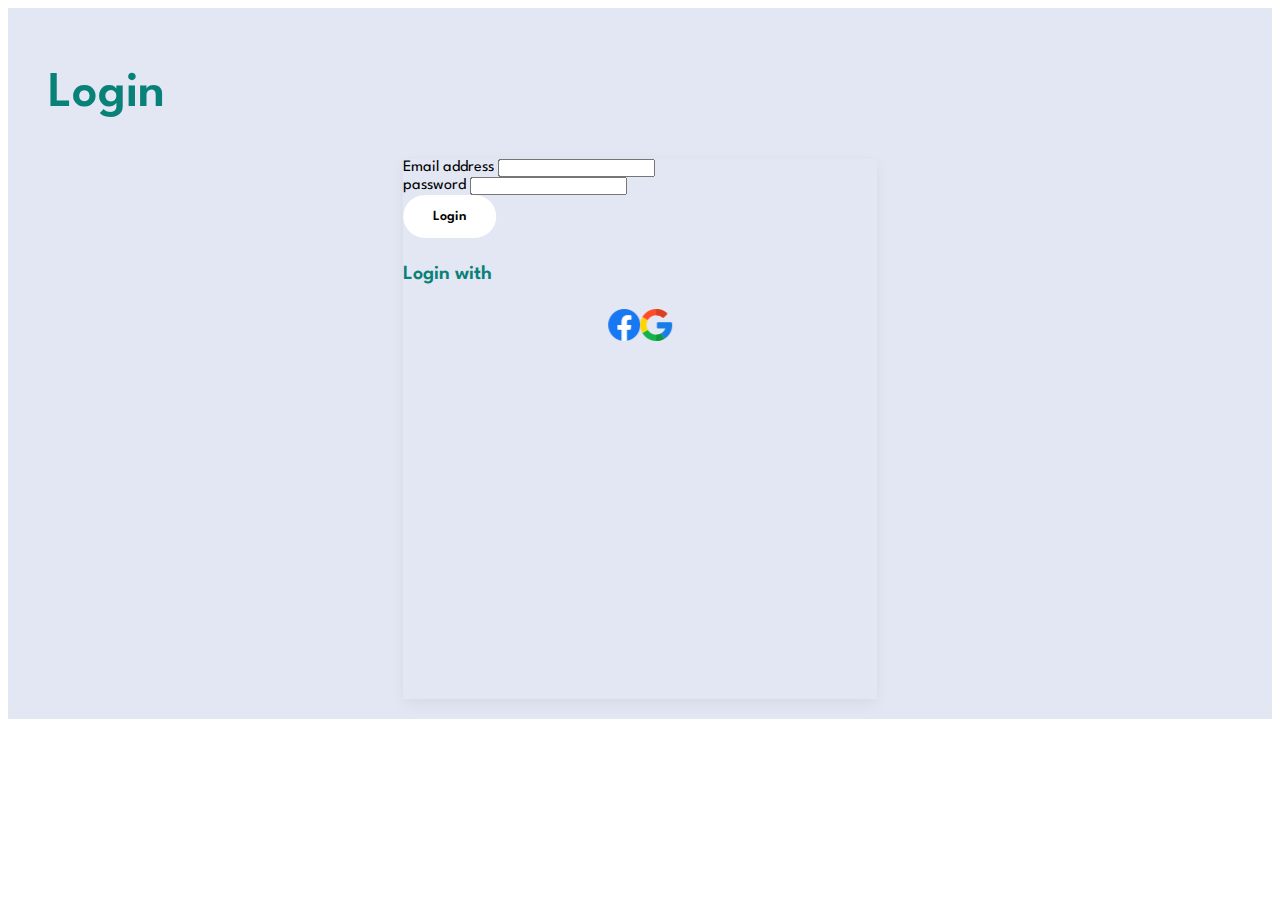
<file: login.html>
<!DOCTYPE html>
<html lang="en">
  <head>
    <meta charset="utf-8" />
    <meta name="viewport" content="width=device-width, initial-scale=1" />
    <title>Bootstrap demo</title>
    <link
      href="https://cdn.jsdelivr.net/npm/bootstrap@5.3.0/dist/css/bootstrap.min.css"
      rel="stylesheet"
      integrity="sha384-9ndCyUaIbzAi2FUVXJi0CjmCapSmO7SnpJef0486qhLnuZ2cdeRhO02iuK6FUUVM"
      crossorigin="anonymous"
    />
    <link rel="stylesheet" href="./styles.css">
  </head>
  <body>
    <div id="login">
        <h1 class="text-center">Login</h1>
        <div class="form">
            <form action="/login" method="post" class="p-5">
                <div class="mb-3">
                    <label for="email" class="form-label">Email address</label>
                    <input type="email" class="form-control" id="email" name="login_email">
                </div>
                <div class="mb-3">
                    <label for="password" class="form-label">password</label>
                    <input type="password" class="form-control" id="password" name="login_password">
                </div>
                <div class="mb-3 text-center">
                    <button type="submit" class="normal">Login</button>
                </div>
                <h4 class="text-center">Login with</h4>
                <div class="img_button">
                    <div class="p-2">
                        <img src="./images/login/facebook.png" alt="facebook">
                    </div>
                    <div class="p-2">
                        <img src="./images/login/google.png" alt="google">
                    </div>
                </div>
            </form> 
        </div>
    </div>
    <script
      src="https://cdn.jsdelivr.net/npm/bootstrap@5.3.0/dist/js/bootstrap.bundle.min.js"
      integrity="sha384-geWF76RCwLtnZ8qwWowPQNguL3RmwHVBC9FhGdlKrxdiJJigb/j/68SIy3Te4Bkz"
      crossorigin="anonymous"
    ></script>
  </body>
</html>
</file>
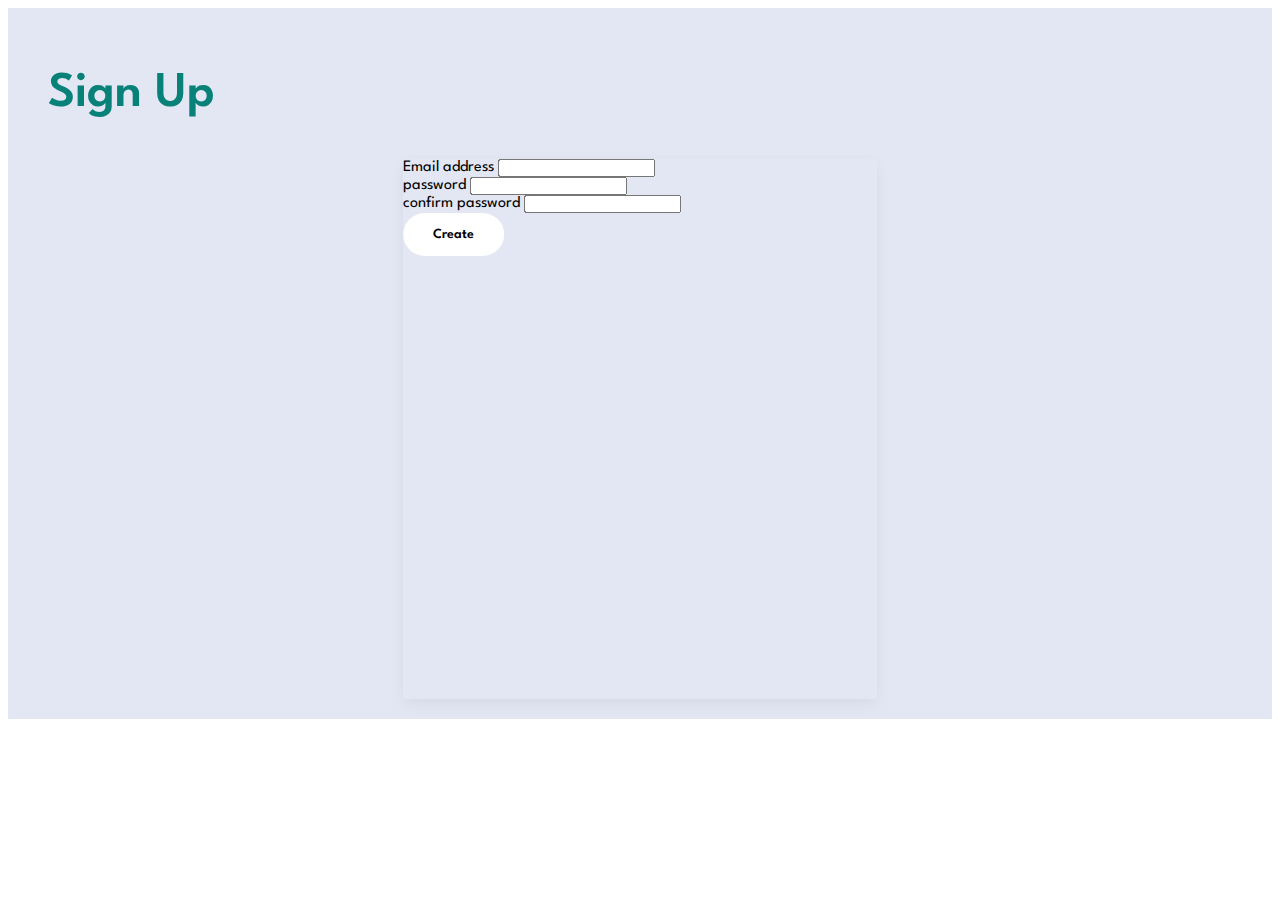
<file: sinup.html>
<!DOCTYPE html>
<html lang="en">
  <head>
    <meta charset="utf-8" />
    <meta name="viewport" content="width=device-width, initial-scale=1" />
    <title>Bootstrap demo</title>
    <link
      href="https://cdn.jsdelivr.net/npm/bootstrap@5.3.0/dist/css/bootstrap.min.css"
      rel="stylesheet"
      integrity="sha384-9ndCyUaIbzAi2FUVXJi0CjmCapSmO7SnpJef0486qhLnuZ2cdeRhO02iuK6FUUVM"
      crossorigin="anonymous"
    />
    <link rel="stylesheet" href="./styles.css">
  </head>
  <body>
    <div id="login">
        <h1 class="text-center">Sign Up</h1>
        <div class="form">
            <form action="/signup" method="post" class="p-5">
                <div class="mb-3">
                    <label for="email" class="form-label">Email address</label>
                    <input type="email" class="form-control" id="email" name="signup_email">
                </div>
                <div class="mb-3">
                    <label for="password" class="form-label">password</label>
                    <input type="password" class="form-control" id="password" name="signup_password">
                </div>
                <div class="mb-3">
                    <label for="password" class="form-label">confirm password</label>
                    <input type="password" class="form-control" id="password" name="confirm_signup_password">
                </div>
                <div class="mb-3 text-center">
                    <button type="submit" class="normal">Create</button>
                </div>
            </form> 
        </div>
    </div>
    <script
      src="https://cdn.jsdelivr.net/npm/bootstrap@5.3.0/dist/js/bootstrap.bundle.min.js"
      integrity="sha384-geWF76RCwLtnZ8qwWowPQNguL3RmwHVBC9FhGdlKrxdiJJigb/j/68SIy3Te4Bkz"
      crossorigin="anonymous"
    ></script>
  </body>
</html>
</file>
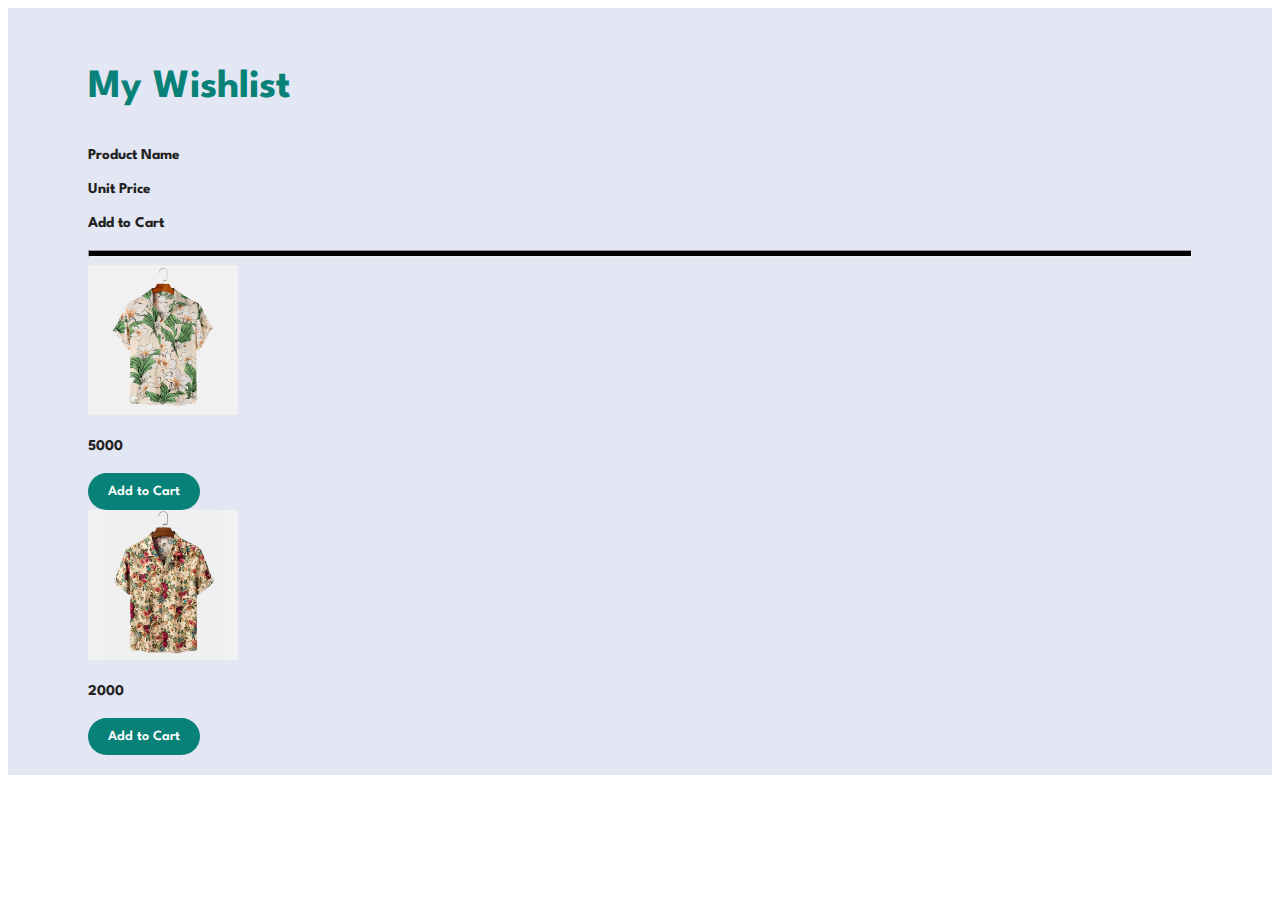
<file: wishlist.html>
<!DOCTYPE html>
<html lang="en">
  <head>
    <meta charset="utf-8" />
    <meta name="viewport" content="width=device-width, initial-scale=1" />
    <title>Bootstrap demo</title>
    <link
      href="https://cdn.jsdelivr.net/npm/bootstrap@5.3.0/dist/css/bootstrap.min.css"
      rel="stylesheet"
      integrity="sha384-9ndCyUaIbzAi2FUVXJi0CjmCapSmO7SnpJef0486qhLnuZ2cdeRhO02iuK6FUUVM"
      crossorigin="anonymous"
    />
    <link rel="stylesheet" href="./style1.css">
  </head>
  <body>
    <div class="container-fluid" id="wishlist_container">
        <h2 class="mb-3">My Wishlist</h2>
        <div class="row mb-3">
            <div class="col-4"><h4>Product Name</h4></div>
            <div class="col-4"><h4>Unit Price</h4></div>
            <div class="col-4"><h4>Add to Cart</h4></div>
        </div>
        <hr class="horizental_line mb-3">
        <div class="row mb-2">
            <div class="col-4"><img src="./images/card/f2.jpg" alt="" width="150px"></div>
            <div class="col-4"><h4>5000</h4></div>
            <div class="col-4"><button class="normal">Add to Cart</button></div>
        </div>
        <div class="row mb-2">
            <div class="col-4"><img src="./images/card/f3.jpg" alt="" width="150px"></div>
            <div class="col-4"><h4>2000</h4></div>
            <div class="col-4"><button class="normal">Add to Cart</button></div>
        </div>
    </div>
    <script
      src="https://cdn.jsdelivr.net/npm/bootstrap@5.3.0/dist/js/bootstrap.bundle.min.js"
      integrity="sha384-geWF76RCwLtnZ8qwWowPQNguL3RmwHVBC9FhGdlKrxdiJJigb/j/68SIy3Te4Bkz"
      crossorigin="anonymous"
    ></script>
  </body>
</html>
</file>
<file: styles.css>
@import url("https://fonts.googleapis.com/css2?family=Spartan:wght@100;200;300;400;500;600;700;800;900&display=swap");
* {
  font-family: "Spartan", sans-serif;
}
html {
  scroll-behavior: smooth;
}
/* Global Styles */
h1 {
  font-size: 50px;
  line-height: 64px;
  color: #222;
}

h2 {
  font-size: 46px;
  line-height: 54px;
  color: #222;
}

h4 {
  font-size: 20px;
  color: #222;
}

h6 {
  font-weight: 700;
  font-size: 12px;
}

p {
  font-size: 16px;
  color: #465b52;
  margin: 15px 0 20px 0;
}
.section-p1 {
  padding: 40px 80px;
}
button.normal{
  font-size: 14px;
  font-weight: 600;
  padding: 15px 30px;
  color: #000;
  background-color: #fff;
  border-radius: 40px;
  cursor: pointer;
  border: none;
  outline: none;
  transition: 0.2s;
}
button.white{
  margin-top: 10px;
  padding: 11px 18px;
  color: #000;
  background-color: transparent;
  cursor: pointer;
  border: 1px solid #fff;
  outline: none;
  transition: 0.5s;
}
/* Navabar */
#navbar {
  display: flex;
  align-items: center;
  justify-content: space-between;
  padding: 20px 80px;
  background: #e3e6f3;
  box-shadow: 0 5px 15px rgba(0, 0, 0, 0.06);
  z-index: 999;
  position: sticky;
  top: 0;
  left: 0%;
}
#nav_items {
  display: flex;
  align-items: center;
  justify-content: center;
  padding-top: 10px;
}
#nav_items li {
  list-style: none;
  padding:0px 20px;
}
#nav_items li a {
  text-decoration: none;
  font-size: 16px;
  font-weight: 600;
  color: #1a1a1a;
  transition: 0.3s ease;
}
#nav_items li a:hover{
    color: #088178;
}
#mobile{
  display: none;
  align-items: center;
}
#close{
  display: none;
}
/* hero section */
#hero{
    background-image: url("./images/hero/hero4.png");
    height: 90vh;
    width: 100%;
    background-size: cover;
    background-position: top 25% right 0;
    padding: 0 80px;
    display: flex;
    flex-direction: column;
    align-items: flex-start;
    justify-content: center;
}
#hero h4{
    padding-bottom: 15px;
}
#hero h1{
    color: #088178;
}
#hero button{
    background-image: url("./images/hero/button.png");
    background-color: transparent;
    color: #088178;
    background-size: cover;
    padding: 14px 80px 14px 65px;
    border: none;
    font-weight: 600;
}
/* Products section */
#product1{
    padding: 40px 80px 20px 80px;
}
#product1 h2{
    font-weight: 700;
    font-family: "Spartan", sans-serif;
}
#product1 .card{
    position: relative;
}
#product1 .card .card_image{
    width: 100%;
}
#product1 .card .card_button{
    background-color: #088178;
    color: #e3e6f3;
    font-weight: 600;
    font-size: 16px;
    border: none;
}
#product1 .card .wishlist{
    border-radius: 50%;
    border: none;
    position: absolute;
    top: 1%;
    right: 1%;
}
/* Banner Section */
#banner{
  margin: 40px 0px;
  display: flex;
  flex-direction: column;
  justify-content: center;
  align-items: center;
  text-align: center;
  background-image: url("./images/banner/b2.jpg");
  width: 100%;
  height: 40vh;
  background-size: cover;
  background-position: center;
}
#banner h4{
  color: #fff;
  font-size: 16px;
}
#banner h2{
color: #fff;
font-size: 30px;
padding: 10px 0;
}
#banner h2 span{
  color: red;
}
#banner .normal:hover{
  background: #088178;
  color: #fff;
}
/* Small banner section */
#sm-banner .banner-box{
  display: flex;
  flex-direction: column;
  justify-content: center;
  align-items: flex-start;
  width: 100%;
  height: 40vh;
  background-size: cover;
  padding: 30px;
}
#sm-banner h4{
  color: #fff;
  font-size: 20px;
  font-weight: 300;
}
#sm-banner h2{
  color: #fff;
  font-size: 28px;
  font-weight: 800;
}
#sm-banner span{
  color: #fff;
  font-size: 14px;
  font-weight: 500;
}
#sm-banner .white a{
  font-size: 13px;
  font-weight: 600;
  text-decoration: none;
  color: black;
}
#sm-banner .white:hover{
  background-color: #088178;
  color: #fff;
}
#sm-banner .banner_box_1{
  background-image: url("./images/banner/b17.jpg");
}
#sm-banner .banner_box_2{
  background-image: url("./images/banner/b16.jpg");
}
#sm-banner .banner_box_3{
  background-image: url("./images/banner/b10.jpg");
}
#sm-banner .banner_box_4{
  background-image: url("./images/banner/b18.jpg");
}
#sm-banner .banner_box_5{
  background-image: url("./images/banner/b19.jpg");
}
/* for footer */
#footer{
  padding: 20px 80px;
  background-color: #e3e6f3;
}
/* For Login and signup page */
#login{
  padding: 20px 40px;
  background-color: #e3e6f3;
}
#login h1,
#login h4{
  color: #088178;
  font-weight: 600;
}
#login form{
  width: 40%;
  height: 60vh;
  box-shadow: 0 5px 15px rgba(3, 3, 3, 0.06);
  margin-left: 50%;
  transform: translate(-50%);
}
#login form button{
  transition: ease 1s;
}
#login form button:hover{
  background-color: #088178;
  color: #fff;
}
#login .img_button{
display: flex;
justify-content: center;
cursor: pointer;
}



/* Media Querries */
@media (max-width:899px){
  #nav_items{
    display: flex;
    flex-direction: column;
    align-items: flex-start;
    justify-content: flex-start;
    position: fixed;
    top: 0;
    right: -300px;
    height: 100vh;
    width: 300px;
    padding-top: 80px;
    background-color: #e3e6f3;
    box-shadow: 0px 40px 60px rgba(0, 0, 0, 0.1);
    transition: 0.5s;
  }
  #nav_items li {
    padding: 10px 0px;
  }
  #nav_items.active{
    right: 0px;
  }
  #mobile{
    display: flex;
    align-items: center;
  }
  #close{
    display: inline;
    position: absolute;
    top: 30px;
  }
  #hero{
    background-size: cover;
    background-position: 1100px center;
}
}

@media(max-width:499px){
  #navbar{
    padding: 20px 40px;
  }
}
</file>
<file: style1.css>
@import url("https://fonts.googleapis.com/css2?family=Spartan:wght@100;200;300;400;500;600;700;800;900&display=swap");
* {
  font-family: "Spartan", sans-serif;
}
html {
  scroll-behavior: smooth;
}
/* Global Styles */
h1 {
  font-size: 50px;
  line-height: 64px;
  color: #088178;
}

h2 {
  font-size: 40px;
  line-height: 54px;
  color: #088178;
}

h4 {
  font-size: 15px;
  color: #222;
}

h6 {
  font-weight: 700;
  font-size: 12px;
}

p {
  font-size: 16px;
  color: #465b52;
  margin: 15px 0 20px 0;
}
button.normal{
  font-size: 14px;
  font-weight: 600;
  padding: 12px 20px;
  color: #fff;
  background-color: #088178;
  border-radius: 40px;
  cursor: pointer;
  border: none;
  outline: none;
  transition: 1s;
}
button.white{
  margin-top: 10px;
  padding: 11px 18px;
  color: #000;
  background-color: transparent;
  cursor: pointer;
  border: 1px solid #fff;
  border-radius: 30px;
  outline: none;
  transition: 0.5s;
}
#wishlist_container{
    padding: 20px 80px;
    background-color: #e3e6f3;
}
.horizental_line{
    height: 5px;
    background-color: #000;
}
</file>
